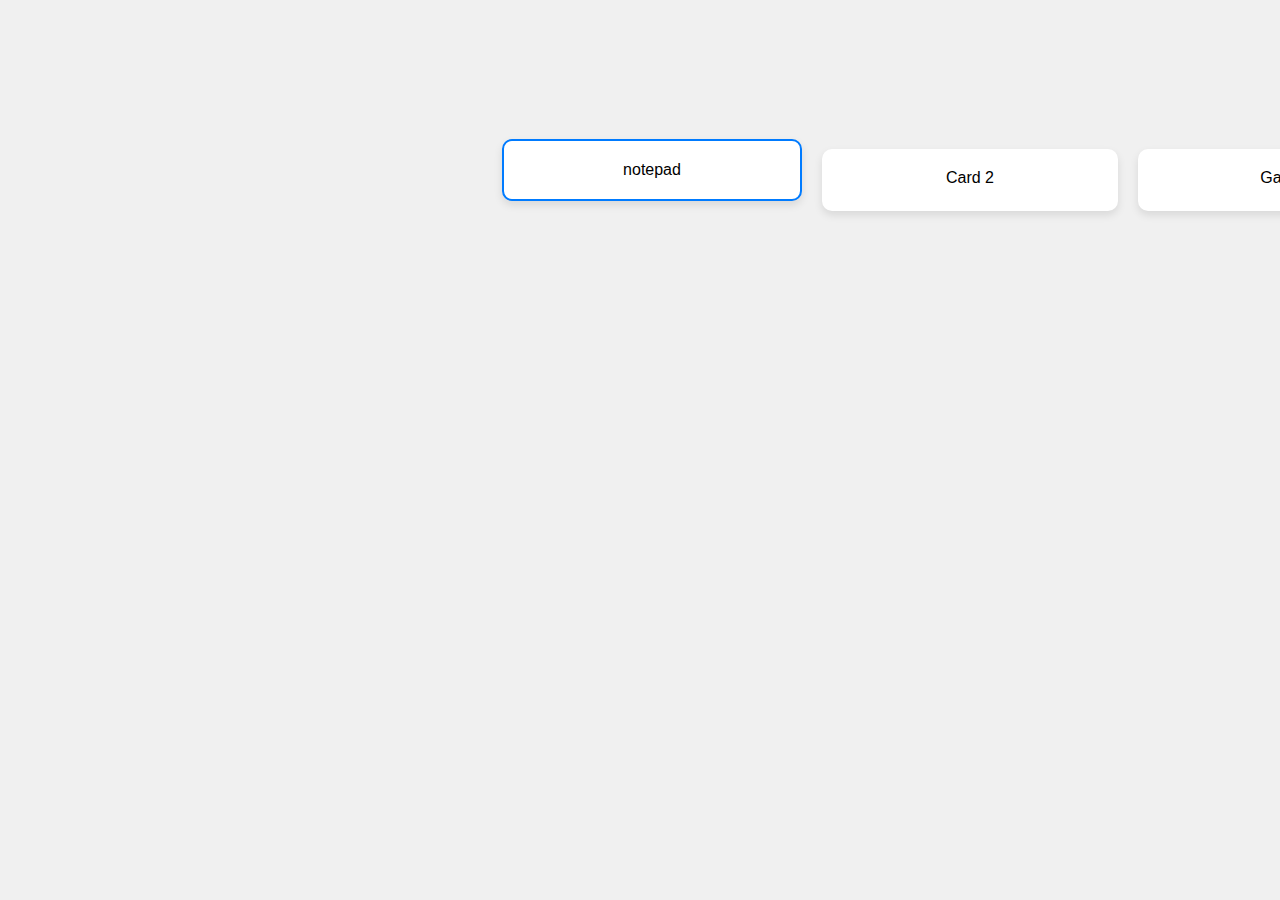
<file: index.html>
<!DOCTYPE html>
<html lang="en">
<head>
    <meta charset="UTF-8">
    <meta name="viewport" content="width=device-width, initial-scale=1.0">
    <title>Carousel</title>
    <link rel="stylesheet" href="./Styles.css">
</head>
<body>
    <div class="carousel-container">
        <div class="carousel">
            <div class="card" data-url="https://www.studysyncvault.com/notepad">notepad</div>
            <div class="card" data-url="https://example.com/2">Card 2</div>
            <div class="dropdown" data-links="https://www.studysyncvault.com/games/Home/|https://www.studysyncvault.com/games/AR/">Games</div>
            <div class="card" data-url="https://example.com/4">Card 4</div>
            <div class="card" data-url="https://example.com/5">Card 5</div>
        </div>
    </div>

    <script>
        const carousel = document.querySelector('.carousel');
        const cards = document.querySelectorAll('.carousel > *');
        const dropdowns = document.querySelectorAll('.carousel > .dropdown');
        const cardMargin = 10; // Margin between cards

        let currentIndex = 0;

        function updateCarousel() {
            const containerWidth = document.querySelector('.carousel-container').offsetWidth;
            const cardWidth = cards[0]?.offsetWidth || 0; // Get the width of a card including padding and border
            const totalCardWidth = cardWidth + cardMargin * 2; // Total width including margins
            const centerOffset = (containerWidth / 2) - (cardWidth / 2); // Center card alignment
            const offset = centerOffset - (currentIndex * totalCardWidth);
            carousel.style.transform = `translateX(${offset}px)`;
            updateHighlightedCard();
        }

        function updateHighlightedCard() {
            cards.forEach((card, index) => {
                if (card.className.includes("card")) {
                    card.classList.remove('highlighted');
                } else {
                    card.classList.remove('highlighted');
                }
                if (index === currentIndex) {
                    if (card.className.includes("card")) {
                        card.classList.add('highlighted');
                    } else {
                        card.classList.add('highlighted');
                    }
                }
            });
            dropdowns.forEach(dropdown => {
                dropdown.classList.remove('highlighted');
            });
            if (currentIndex >= cards.length) {
                
                cards[currentIndex - cards.length].classList.add('highlighted');
            }
        }

        document.addEventListener('keydown', (e) => {
            if (e.key === 'ArrowRight') {
                currentIndex = (currentIndex + 1) % (cards.length);
                updateCarousel();
            } else if (e.key === 'ArrowLeft') {
                currentIndex = (currentIndex - 1 + cards.length) % (cards.length);
                updateCarousel();
            }
            if (e.key === 'A') {
                currentIndex = (currentIndex + 1) % (cards.length);
                updateCarousel();
            } else if (e.key === 'D') {
                currentIndex = (currentIndex - 1 + cards.length) % (cards.length);
                updateCarousel();
            }
        });

        cards.forEach((card, index) => {
            card.addEventListener('click', () => {
                if (card.className.includes("card")) {window.open(card.dataset.url, '_blank');} else {}
            });

            card.addEventListener('focus', () => {
                currentIndex = index;
                updateCarousel();
            });
        });

        dropdowns.forEach(dropdown => {
            const links = dropdown.dataset.links.split('|');
            const dropdownContent = document.createElement('div');
            dropdownContent.className = 'dropdown-content';
            links.forEach(link => {
                const linkElement = document.createElement('a');
                linkElement.href = link;
                linkElement.target = '_blank';
                linkElement.textContent = link;
                dropdownContent.appendChild(linkElement);
            });
            dropdown.appendChild(dropdownContent);

            dropdown.addEventListener('click', (e) => {
                e.stopPropagation(); // Prevents the event from bubbling up and causing issues
                dropdown.classList.toggle('highlighted');
            });

            dropdown.addEventListener('focus', () => {
                const index = Array.from(dropdowns).indexOf(dropdown) + cards.length;
                currentIndex = index;
                updateCarousel();
            });
        });

        cards[0]?.focus(); // Set initial focus if cards are present
        updateCarousel(); // Initial update
        updateHighlightedCard(); // Initial highlight
    </script>
</body>
</html>
</file>
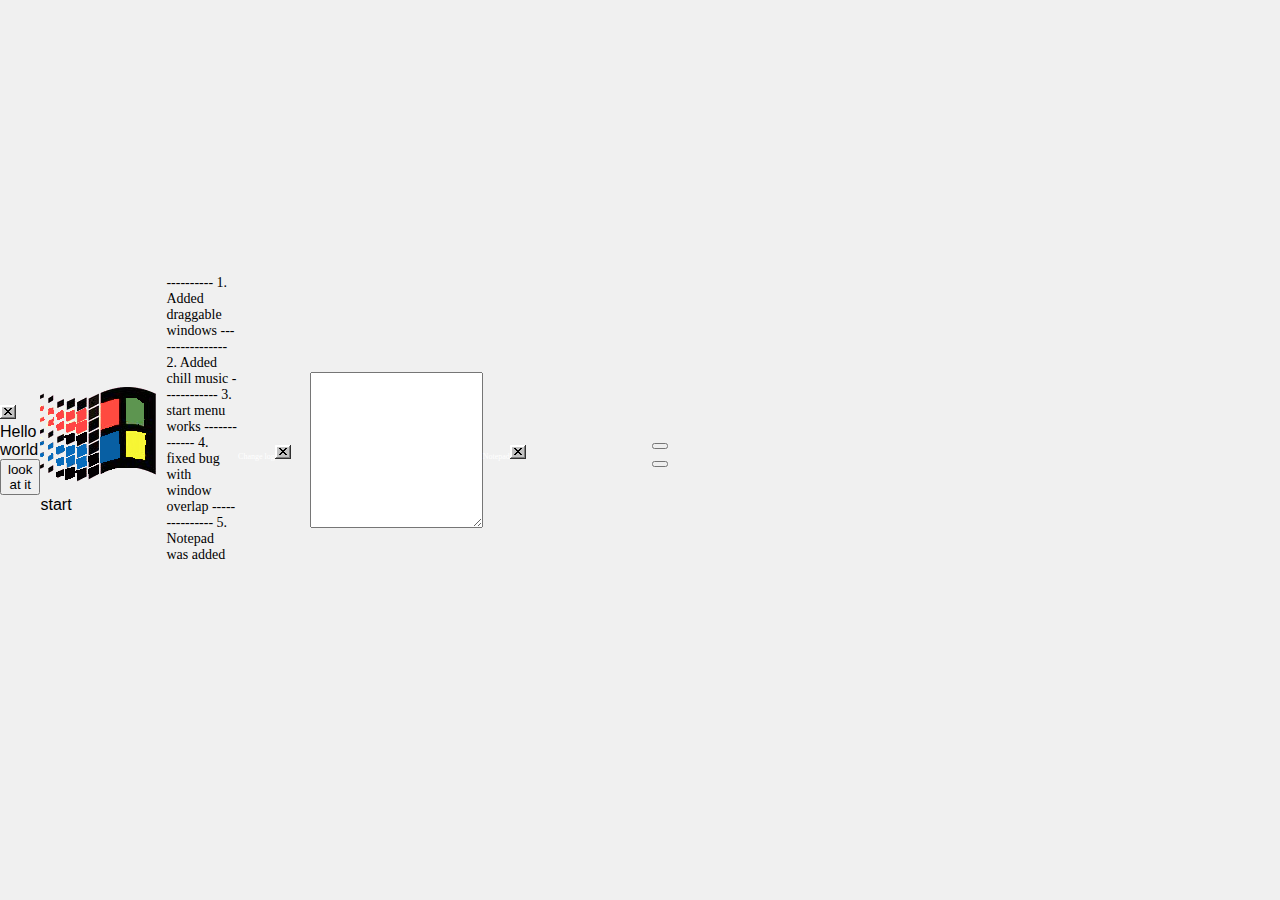
<file: Index.html>
<!DOCTYPE html>
<html lang="en">
<head>
<meta name="viewport" content="width=device-width, initial-scale=1.0" charset="UTF-8">
<title>do you remember?</title>
<link rel="icon" type="image/x-icon" href="icon.ico" id="icono">
<link rel="stylesheet" type="text/css" href='Styles.css'>
<script>

// JavaScript
function makeElementsDraggable(draggedElementId, referenceElementId, behavior) {
  const draggedElement = document.getElementById(draggedElementId);
  const referenceElement = document.getElementById(referenceElementId);

  if (!draggedElement || !referenceElement) {
    console.error('Invalid element IDs provided. Dragged:', draggedElement, 'Reference:', referenceElement);
    return;
  }

  let isDragging = false;

  function handleMouseDown(e) {
    isDragging = true;

    const offsetX = e.clientX - draggedElement.offsetLeft;
    const offsetY = e.clientY - draggedElement.offsetTop;

    const referenceOffsetX = e.clientX - referenceElement.offsetLeft;
    const referenceOffsetY = e.clientY - referenceElement.offsetTop;

    function handleMouseMove(e) {
      if (isDragging) {
        draggedElement.style.left = e.clientX - offsetX + 'px';
        draggedElement.style.top = e.clientY - offsetY + 'px';

        if (behavior === 'together') {
          referenceElement.style.left = e.clientX - referenceOffsetX + 'px';
          referenceElement.style.top = e.clientY - referenceOffsetY + 'px';
        }
      }
    }

    function handleMouseUp() {
      isDragging = false;
      document.removeEventListener('mousemove', handleMouseMove);
      document.removeEventListener('mouseup', handleMouseUp);
    }

    document.addEventListener('mousemove', handleMouseMove);
    document.addEventListener('mouseup', handleMouseUp);
  }

  referenceElement.addEventListener('mousedown', handleMouseDown);
  draggedElement.addEventListener('mousedown', handleMouseDown);
}

// Example usage:
// or
// makeElementsDraggable("window", "otherElement", 'separate');







document.addEventListener('DOMContentLoaded', function() {
  makeElementsDraggable("window", "otherElement", 'together');
  makeElementsDraggable("kodder", "bodder", 'together');
  makeElementsDraggable("iname", "fname", 'together');
  const hudLink = document.getElementById('start-Button');
  const movingBox = document.querySelector('.movingBox');
  let isBoxUp = false;
  document.getElementById('Chill').style.fontSize = '0px'
  document.getElementById('Chill2').style.fontSize = '0px'

  function toggleMoveUp() {
    isBoxUp = !isBoxUp;
    movingBox.classList.toggle('move-up', isBoxUp);
  }

  function handleLinkClick() {
    toggleMoveUp();
  }

  hudLink.addEventListener('mouseover', function() {
    if (!isBoxUp) {
      movingBox.classList.add('move-up');
	  document.getElementById('Chill').style.fontSize = '12px'
    document.getElementById('Chill2').style.fontSize = '12px'
    document.getElementById('Chill2').style.top = '-100px'
	  hudlink.style.border = "inset";
    }
  });

  hudLink.addEventListener('mouseout', function() {
    if (!isBoxUp) {
      movingBox.classList.remove('move-up');
	  document.getElementById('Chill').style.fontSize = '0px'
    document.getElementById('Chill2').style.fontSize = '0px'
    document.getElementById('Chill2').style.top = '100px'
	  hudlink.style.border = "outset";
    }
  });

  hudLink.addEventListener('click', handleLinkClick);
});


    function hideContentAndShowIframe() {
    // Get the gradient and box layers
    const gradientLayer = document.querySelector(".gradient-layer");
    const boxLayer = document.querySelector(".box-layer");
    document.getElementById("icono").href = "Images/icon-1.ico"
    const iframe = document.getElementById("myIframe");
    
    // Hide or remove both layers from the DOM
    gradientLayer.style.display = "none";
    boxLayer.style.display = "none";
    
    // Show the iframe
    iframe.style.display = "block";
    iframe.src = "Extra/index.html";  // Correcting the path here
  
  }



</script>
</head>
<body>
<a class="head"><a>
<!-- Gradient layer -->
<div class="gradient-layer" id="otherElement" style="z-index:1;"> <!--gradient top-->
  <!-- Image inside the gradient layer -->
  
  <img src="Images/untitled.png" alt="Sample Image" class="ender"> <!--close button-->
</div>
 <div class="box-layer" id="window"> <!--this is window -->
  Hello world
  <!-- Actual button to show the iframe -->
  <div><button type="button" id="actualButton" onclick="hideContentAndShowIframe();">look at it</button></div> <!--//this is the ??? button-->
 </div>
<!-- Box layer below the gradient layer -->
<div class="hud" id="loader"> <!--//this is the bar at the bottom-->
    <a id="start-Button"><img src="Images/Microsoft.png" alt="start button">start</a> <!--//this is the start button in the corner-->
</div>
<a class="box-layer" id="bodder" style="color:black; font-size:12px; align-items: flex-start; z-index:1; font-family: Regular-font; font-size: 14px; width: 150px; height: 350px; top: 25px; left: 40%;">---------- 1. Added draggable windows ---------------- 2. Added chill music ------------ 3. start menu works ------------- 4. fixed bug with window overlap --------------- 5. Notepad was added</a><!--this is what I log stuff in-->
<a class="gradient-layer" style="font-family: Regular-font; font-size: 8px; left: 40.2%; width:150px; height: 10px; color:white; z-index: 1;" id="kodder">Change log<img style="left: 92.5%;" src="Images/untitled.png" alt="Sample Image" class="ender"></a> <!--//change log-->

<textarea type="text" id="fname" name="fname" class="box-layer" style="line-height:80%; height: 150px; width: 350px; color:white; font-size:12px; align-items: flex-start; vertical-align: text-top; z-index:1; left:60%;">
    
    
</textarea> <!--text part of notepad-->

<a class="gradient-layer" style="font-family: Regular-font; font-size: 8px; left: 60.3%; width:354px; height: 10px; color:white; z-index: 1;" id="iname">Notepad<img style="left: 96.8%;" src="Images/untitled.png" alt="Sample Image" class="ender"></a> <!--gradient top-->  

<b class="movingBox" src="movingBox">
<button id="Chill" class="toggle-audio" data-target="background-audio" type="button">Chill Music Button</button>
<audio class="background-audio" loop>
    <source src="Entites/1848354536 (1).mp3" type="audio/mp3">
    Your browser does not support the audio element.
</audio>
<button id="Chill2" class="toggle-audio" style="top: 100px" data-target="background-audio2" type="button">Neat music</button>
<audio class="background-audio2" loop>
    <source src="Extra/Valve Studio Orchestra - Jungle Inferno (more music from Team Fortress 2) - 02 Saxton's Dilemma.mp3" type="audio/mp3">
    Your browser does not support the audio element.
</audio>
</b>
<!-- Hidden iframe to display the index.html content -->
<iframe id="myIframe" src="" width=100% height=100% frameborder="0" title="game"></iframe>
<script type="text/javascript">
document.addEventListener("DOMContentLoaded", function() {
  const enderButtons = document.querySelectorAll(".ender");

  enderButtons.forEach(function(button, index) {
    button.addEventListener("click", function() {
      console.log("Image button clicked");
      
      // Hide the elements
      const gradientLayer = document.querySelectorAll(".gradient-layer")[index];
      const boxLayer = document.querySelectorAll(".box-layer")[index];

      // Create a button in the "hud"
      const hud = document.querySelector(".hud");

      const toggleButton = document.createElement("button");
      toggleButton.textContent = gradientLayer.innerText;
      toggleButton.style.position = "absolute";
      toggleButton.style.zIndex = "0";
      toggleButton.style.top = "5%";
      toggleButton.style.left = "10%";
      toggleButton.style.width = "10%";
      toggleButton.style.height = "95%";
      toggleButton.style.backgroundColor = "rgba(222, 222, 222, 1)"; /* Light color */
      toggleButton.style.border = "2px outset rgba(255, 255, 255, 1)";
      toggleButton.style.cursor = "url('Images/select.png'), pointer";
      toggleButton.style.whiteSpace = "nowrap";
      toggleButton.style.marginLeft = `${index * 200}px`; // Adjust the margin based on index
      toggleButton.style.overflow = "hidden";
      toggleButton.style.textOverflow = "ellipsis"; // Ellipsis to indicate text overflow
      toggleButton.style.textAlign = "center"; // Center text horizontally
      toggleButton.style.display = "flex"; // Set display to flex
      toggleButton.style.justifyContent = "center"; // Center content horizontally
      hud.appendChild(toggleButton);

      gradientLayer.classList.add("hidden");
      boxLayer.style.display = "none"

      // Add event listener to the toggle button
      toggleButton.addEventListener("click", function() {
        console.log("Toggle button clicked");

        // Toggle the visibility of elements
        gradientLayer.classList.toggle("hidden");
        if (boxLayer.elemen !== "otherElement") {
            boxLayer.style.display = "block"
        } else {
            boxLayer.style.display = "flex"
        }
        // Remove the toggle button
        toggleButton.remove();
      });
    });
  });
});
function lockMouseCursor() {
            const lockedArea = document.body

            // Request pointer lock
            lockedArea.requestPointerLock = lockedArea.requestPointerLock || lockedArea.mozRequestPointerLock || lockedArea.webkitRequestPointerLock;
            lockedArea.requestPointerLock();
            
            // Hide cursor
            document.body.style.cursor = 'none';

            // Event listener for when the pointer lock is lost
            document.addEventListener('pointerlockchange', lockChangeAlert, false);
            document.addEventListener('mozpointerlockchange', lockChangeAlert, false);
            document.addEventListener('webkitpointerlockchange', lockChangeAlert, false);

            function lockChangeAlert() {
                if (document.pointerLockElement === lockedArea || document.mozPointerLockElement === lockedArea || document.webkitPointerLockElement === lockedArea) {
                    console.log('Pointer locked');
                } else {
                    console.log('Pointer unlocked');
                    // Show cursor
                    document.body.style.cursor = 'auto';
                }
            }
        }
var audioToggleButtons = document.querySelectorAll(".toggle-audio");

// Define consoleCount outside the click event listener
var consoleCount = {};

audioToggleButtons.forEach(function(button) {
    button.addEventListener("click", function() {
    // Store the initial text content of each button
    var initialText = button.innerText.trim(); // Trim to remove leading/trailing whitespace
    var isInitialEnabled = initialText.toLowerCase().includes("enabled");
        // Initialize consoleCount for each button if not exists
        if (!consoleCount[button]) {
            consoleCount[button] = 0;
        }

        var targetId = button.getAttribute("data-target");
        var audio = document.querySelector("." + targetId);

        if (!audio || isNaN(audio.duration) || audio.duration <= 0) {
            if (consoleCount[button] >= 5) {
                console.warn("Console message limit reached");
                return; // Exit function if console message limit reached
            }
            console.warn("Audio not found or corrupted");
            button.innerText = initialText.replace(" enabled", "").replace(" disabled", ""); // Revert button text to initial text
            button.innerText += " was not found"
            consoleCount[button]++;
            return; // Exit function if audio is not valid
        }

        if (audio.paused) {
            audio.play();
            button.innerText = isInitialEnabled ? initialText.replace("enabled", "") : initialText.replace("disabled", "");
            button.innerText += " enabled"; // Update button text
        } else {
            audio.pause();
            button.innerText = initialText.replace(" enabled", "").replace(" disabled", ""); // Revert button text to initial text
            button.innerText += " disabled"
        }
    });
});



</script>

</body>
</html>
</file>
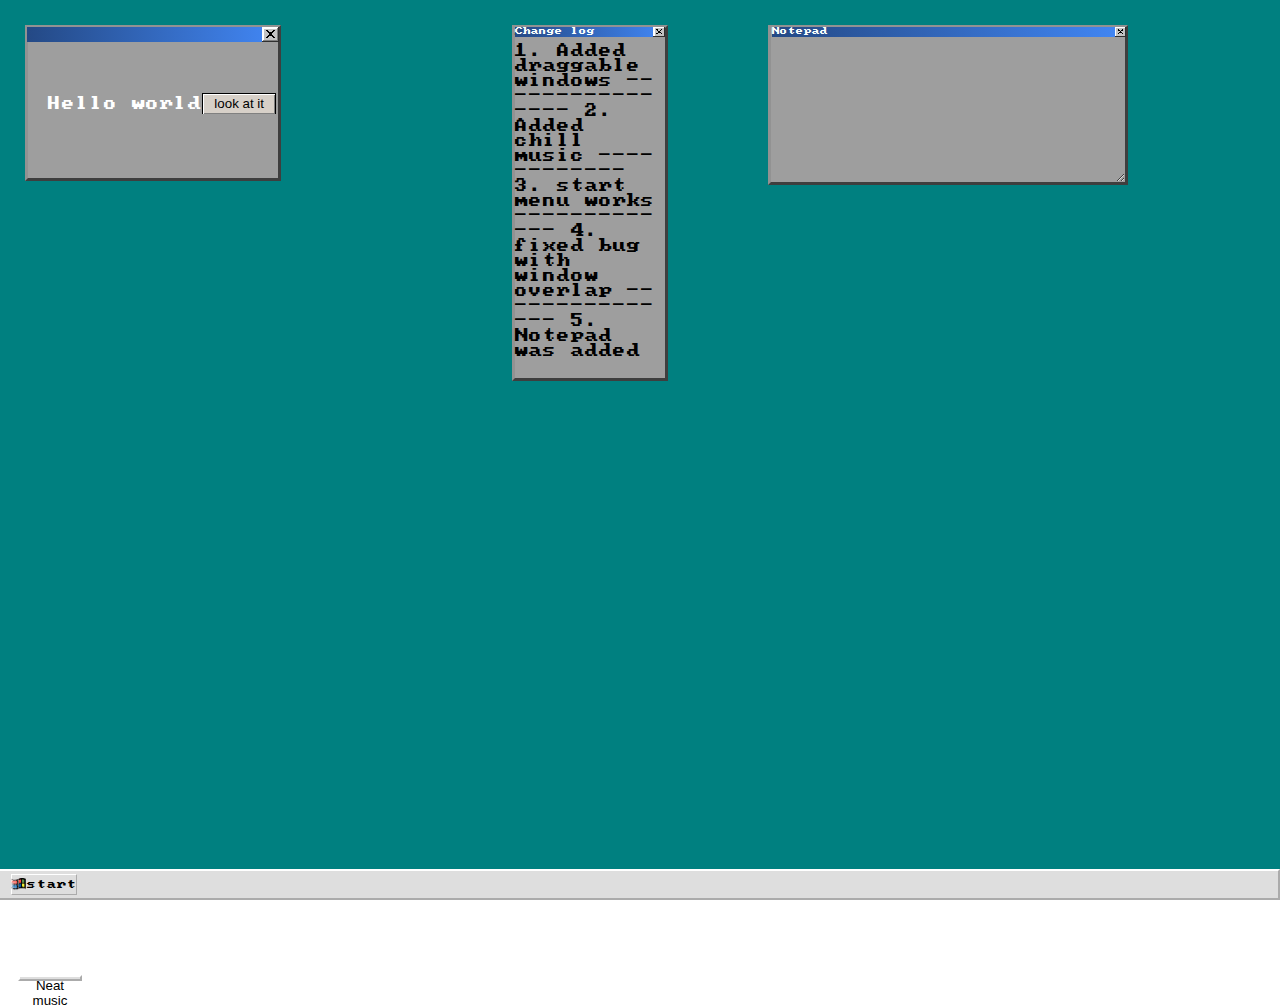
<file: games/Home/index.html>
<!DOCTYPE html>
<html lang="en">
<head>
<meta name="viewport" content="width=device-width, initial-scale=1.0" charset="UTF-8">
<title>do you remember?</title>
<link rel="icon" type="image/x-icon" href="icon.ico" id="icono">
<link rel="stylesheet" type="text/css" href='./Styles.css'>
<script src="./script.js"></script>
</head>
<body>
<a class="head"><a>
<!-- Gradient layer -->
<div class="gradient-layer" id="otherElement" style="z-index:1;"> <!--gradient top-->
  <!-- Image inside the gradient layer -->
  
  <img src="Images/untitled.png" alt="Sample Image" class="ender"> <!--close button-->
</div>
 <div class="box-layer" id="window"> <!--this is window -->
  Hello world
  <!-- Actual button to show the iframe -->
  <div><button type="button" id="actualButton" onclick="hideContentAndShowIframe();">look at it</button></div> <!--//this is the ??? button-->
 </div>
<!-- Box layer below the gradient layer -->
<div class="hud" id="loader"> <!--//this is the bar at the bottom-->
    <a id="start-Button"><img src="Images/Microsoft.png" alt="start button">start</a> <!--//this is the start button in the corner-->
</div>
<a class="box-layer" id="bodder">---------- 1. Added draggable windows ---------------- 2. Added chill music ------------ 3. start menu works ------------- 4. fixed bug with window overlap --------------- 5. Notepad was added</a><!--this is what I log stuff in-->
<a class="gradient-layer" style="font-family: Regular-font; font-size: 8px; left: 40.2%; width:150px; height: 10px; color:white; z-index: 1;" id="kodder">Change log<img style="left: 92.5%;" src="Images/untitled.png" alt="Sample Image" class="ender"></a> <!--//change log-->

<textarea type="text" id="fname" name="fname" class="box-layer" style="line-height:80%; height: 150px; width: 350px; color:white; font-size:12px; align-items: flex-start; vertical-align: text-top; z-index:1; left:60%;">
    
    
</textarea> <!--text part of notepad-->

<a class="gradient-layer" style="font-family: Regular-font; font-size: 8px; left: 60.3%; width:354px; height: 10px; color:white; z-index: 1;" id="iname">Notepad<img style="left: 96.8%;" src="Images/untitled.png" alt="Sample Image" class="ender"></a> <!--gradient top-->  

<b class="movingBox" src="movingBox">
<button id="Chill" class="toggle-audio" data-target="background-audio" type="button">Chill Music Button</button>
<audio class="background-audio" loop>
    <source src="Entites/1848354536 (1).mp3" type="audio/mp3">
    Your browser does not support the audio element.
</audio>
<button id="Chill2" class="toggle-audio" style="top: 100px" data-target="background-audio2" type="button">Neat music</button>
<audio class="background-audio2" loop>
    <source src="Extra/Valve Studio Orchestra - Jungle Inferno (more music from Team Fortress 2) - 02 Saxton's Dilemma.mp3" type="audio/mp3">
    Your browser does not support the audio element.
</audio>
</b>
<!-- Hidden iframe to display the index.html content -->
<iframe id="myIframe" src="" width=100% height=100% frameborder="0" title="game"></iframe>
<script type="text/javascript">


</script>

</body>
</html>
</file>
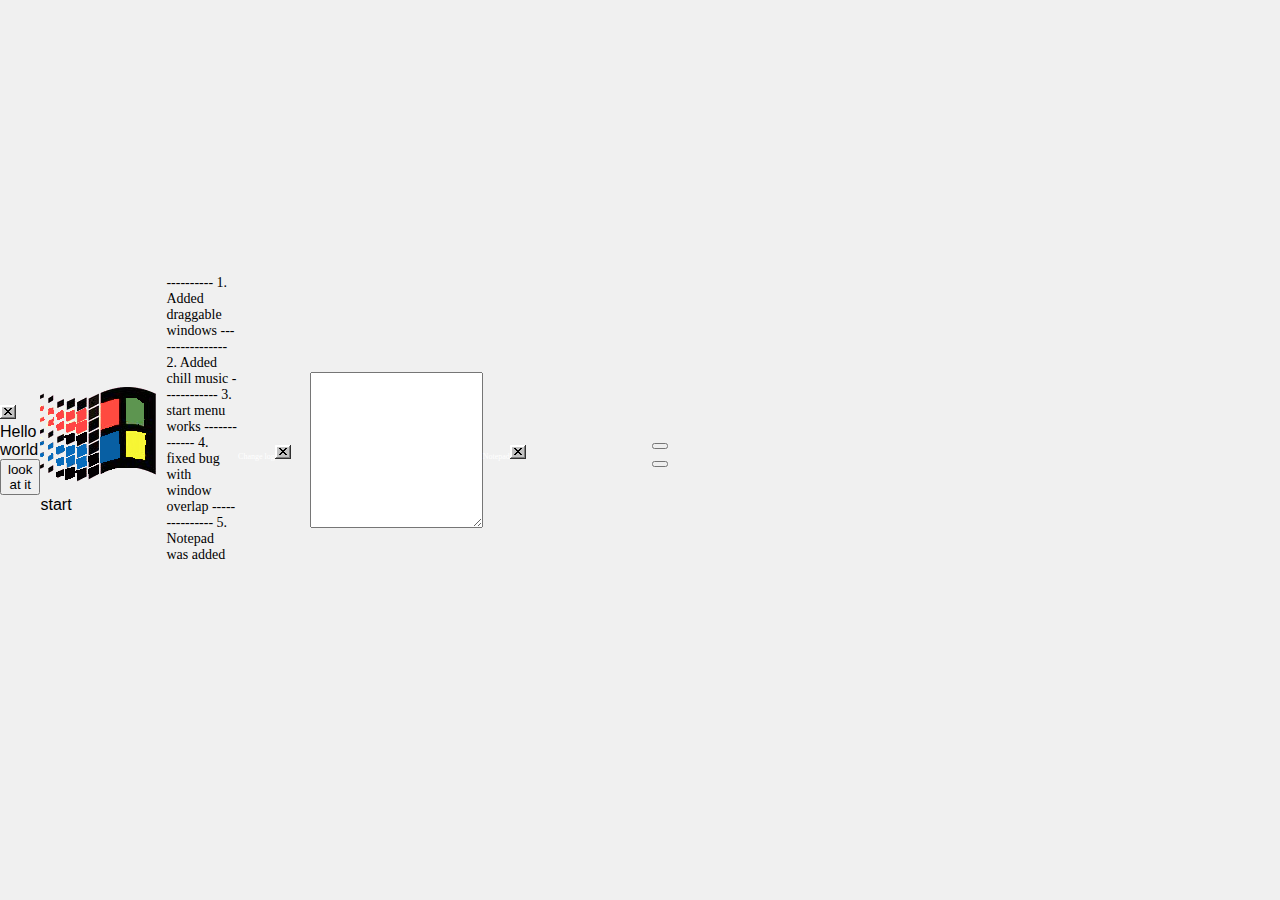
<file: Window.html>
<!DOCTYPE html>
<html lang="en">
<head>
<meta name="viewport" content="width=device-width, initial-scale=1.0" charset="UTF-8">
<title>do you remember?</title>
<link rel="icon" type="image/x-icon" href="icon.ico" id="icono">
<link rel="stylesheet" type="text/css" href='Styles.css'>
<script>

// JavaScript
function makeElementsDraggable(draggedElementId, referenceElementId, behavior) {
  const draggedElement = document.getElementById(draggedElementId);
  const referenceElement = document.getElementById(referenceElementId);

  if (!draggedElement || !referenceElement) {
    console.error('Invalid element IDs provided. Dragged:', draggedElement, 'Reference:', referenceElement);
    return;
  }

  let isDragging = false;

  function handleMouseDown(e) {
    isDragging = true;

    const offsetX = e.clientX - draggedElement.offsetLeft;
    const offsetY = e.clientY - draggedElement.offsetTop;

    const referenceOffsetX = e.clientX - referenceElement.offsetLeft;
    const referenceOffsetY = e.clientY - referenceElement.offsetTop;

    function handleMouseMove(e) {
      if (isDragging) {
        draggedElement.style.left = e.clientX - offsetX + 'px';
        draggedElement.style.top = e.clientY - offsetY + 'px';

        if (behavior === 'together') {
          referenceElement.style.left = e.clientX - referenceOffsetX + 'px';
          referenceElement.style.top = e.clientY - referenceOffsetY + 'px';
        }
      }
    }

    function handleMouseUp() {
      isDragging = false;
      document.removeEventListener('mousemove', handleMouseMove);
      document.removeEventListener('mouseup', handleMouseUp);
    }

    document.addEventListener('mousemove', handleMouseMove);
    document.addEventListener('mouseup', handleMouseUp);
  }

  referenceElement.addEventListener('mousedown', handleMouseDown);
  draggedElement.addEventListener('mousedown', handleMouseDown);
}

// Example usage:
// or
// makeElementsDraggable("window", "otherElement", 'separate');







document.addEventListener('DOMContentLoaded', function() {
  makeElementsDraggable("window", "otherElement", 'together');
  makeElementsDraggable("kodder", "bodder", 'together');
  makeElementsDraggable("iname", "fname", 'together');
  const hudLink = document.getElementById('start-Button');
  const movingBox = document.querySelector('.movingBox');
  let isBoxUp = false;
  document.getElementById('Chill').style.fontSize = '0px'
  document.getElementById('Chill2').style.fontSize = '0px'

  function toggleMoveUp() {
    isBoxUp = !isBoxUp;
    movingBox.classList.toggle('move-up', isBoxUp);
  }

  function handleLinkClick() {
    toggleMoveUp();
  }

  hudLink.addEventListener('mouseover', function() {
    if (!isBoxUp) {
      movingBox.classList.add('move-up');
	  document.getElementById('Chill').style.fontSize = '12px'
    document.getElementById('Chill2').style.fontSize = '12px'
    document.getElementById('Chill2').style.top = '-100px'
	  hudlink.style.border = "inset";
    }
  });

  hudLink.addEventListener('mouseout', function() {
    if (!isBoxUp) {
      movingBox.classList.remove('move-up');
	  document.getElementById('Chill').style.fontSize = '0px'
    document.getElementById('Chill2').style.fontSize = '0px'
    document.getElementById('Chill2').style.top = '100px'
	  hudlink.style.border = "outset";
    }
  });

  hudLink.addEventListener('click', handleLinkClick);
});


    function hideContentAndShowIframe() {
    // Get the gradient and box layers
    const gradientLayer = document.querySelector(".gradient-layer");
    const boxLayer = document.querySelector(".box-layer");
    document.getElementById("icono").href = "Images/icon-1.ico"
    const iframe = document.getElementById("myIframe");
    
    // Hide or remove both layers from the DOM
    gradientLayer.style.display = "none";
    boxLayer.style.display = "none";
    
    // Show the iframe
    iframe.style.display = "block";
    iframe.src = "Extra/index.html";  // Correcting the path here
  
  }



</script>
</head>
<body>
<a class="head"><a>
<!-- Gradient layer -->
<div class="gradient-layer" id="otherElement" style="z-index:1;"> <!--gradient top-->
  <!-- Image inside the gradient layer -->
  
  <img src="Images/untitled.png" alt="Sample Image" class="ender"> <!--close button-->
</div>
 <div class="box-layer" id="window"> <!--this is window -->
  Hello world
  <!-- Actual button to show the iframe -->
  <div><button type="button" id="actualButton" onclick="hideContentAndShowIframe();">look at it</button></div> <!--//this is the ??? button-->
 </div>
<!-- Box layer below the gradient layer -->
<div class="hud" id="loader"> <!--//this is the bar at the bottom-->
    <a id="start-Button"><img src="Images/Microsoft.png" alt="start button">start</a> <!--//this is the start button in the corner-->
</div>
<a class="box-layer" id="bodder" style="color:black; font-size:12px; align-items: flex-start; z-index:1; font-family: Regular-font; font-size: 14px; width: 150px; height: 350px; top: 25px; left: 40%;">---------- 1. Added draggable windows ---------------- 2. Added chill music ------------ 3. start menu works ------------- 4. fixed bug with window overlap --------------- 5. Notepad was added</a><!--this is what I log stuff in-->
<a class="gradient-layer" style="font-family: Regular-font; font-size: 8px; left: 40.2%; width:150px; height: 10px; color:white; z-index: 1;" id="kodder">Change log<img style="left: 92.5%;" src="Images/untitled.png" alt="Sample Image" class="ender"></a> <!--//change log-->

<textarea type="text" id="fname" name="fname" class="box-layer" style="line-height:80%; height: 150px; width: 350px; color:white; font-size:12px; align-items: flex-start; vertical-align: text-top; z-index:1; left:60%;">
    
    
</textarea> <!--text part of notepad-->

<a class="gradient-layer" style="font-family: Regular-font; font-size: 8px; left: 60.3%; width:354px; height: 10px; color:white; z-index: 1;" id="iname">Notepad<img style="left: 96.8%;" src="Images/untitled.png" alt="Sample Image" class="ender"></a> <!--gradient top-->  

<b class="movingBox" src="movingBox">
<button id="Chill" class="toggle-audio" data-target="background-audio" type="button">Chill Music Button</button>
<audio class="background-audio" loop>
    <source src="Entites/1848354536 (1).mp3" type="audio/mp3">
    Your browser does not support the audio element.
</audio>
<button id="Chill2" class="toggle-audio" style="top: 100px" data-target="background-audio2" type="button">Neat music</button>
<audio class="background-audio2" loop>
    <source src="Extra/Valve Studio Orchestra - Jungle Inferno (more music from Team Fortress 2) - 02 Saxton's Dilemma.mp3" type="audio/mp3">
    Your browser does not support the audio element.
</audio>
</b>
<!-- Hidden iframe to display the index.html content -->
<iframe id="myIframe" src="" width=100% height=100% frameborder="0" title="game"></iframe>
<script type="text/javascript">
document.addEventListener("DOMContentLoaded", function() {
  const enderButtons = document.querySelectorAll(".ender");

  enderButtons.forEach(function(button, index) {
    button.addEventListener("click", function() {
      console.log("Image button clicked");
      
      // Hide the elements
      const gradientLayer = document.querySelectorAll(".gradient-layer")[index];
      const boxLayer = document.querySelectorAll(".box-layer")[index];

      // Create a button in the "hud"
      const hud = document.querySelector(".hud");

      const toggleButton = document.createElement("button");
      toggleButton.textContent = gradientLayer.innerText;
      toggleButton.style.position = "absolute";
      toggleButton.style.zIndex = "0";
      toggleButton.style.top = "5%";
      toggleButton.style.left = "10%";
      toggleButton.style.width = "10%";
      toggleButton.style.height = "95%";
      toggleButton.style.backgroundColor = "rgba(222, 222, 222, 1)"; /* Light color */
      toggleButton.style.border = "2px outset rgba(255, 255, 255, 1)";
      toggleButton.style.cursor = "url('Images/select.png'), pointer";
      toggleButton.style.whiteSpace = "nowrap";
      toggleButton.style.marginLeft = `${index * 200}px`; // Adjust the margin based on index
      toggleButton.style.overflow = "hidden";
      toggleButton.style.textOverflow = "ellipsis"; // Ellipsis to indicate text overflow
      toggleButton.style.textAlign = "center"; // Center text horizontally
      toggleButton.style.display = "flex"; // Set display to flex
      toggleButton.style.justifyContent = "center"; // Center content horizontally
      hud.appendChild(toggleButton);

      gradientLayer.classList.add("hidden");
      boxLayer.style.display = "none"

      // Add event listener to the toggle button
      toggleButton.addEventListener("click", function() {
        console.log("Toggle button clicked");

        // Toggle the visibility of elements
        gradientLayer.classList.toggle("hidden");
        if (boxLayer.elemen !== "otherElement") {
            boxLayer.style.display = "block"
        } else {
            boxLayer.style.display = "flex"
        }
        // Remove the toggle button
        toggleButton.remove();
      });
    });
  });
});
function lockMouseCursor() {
            const lockedArea = document.body

            // Request pointer lock
            lockedArea.requestPointerLock = lockedArea.requestPointerLock || lockedArea.mozRequestPointerLock || lockedArea.webkitRequestPointerLock;
            lockedArea.requestPointerLock();
            
            // Hide cursor
            document.body.style.cursor = 'none';

            // Event listener for when the pointer lock is lost
            document.addEventListener('pointerlockchange', lockChangeAlert, false);
            document.addEventListener('mozpointerlockchange', lockChangeAlert, false);
            document.addEventListener('webkitpointerlockchange', lockChangeAlert, false);

            function lockChangeAlert() {
                if (document.pointerLockElement === lockedArea || document.mozPointerLockElement === lockedArea || document.webkitPointerLockElement === lockedArea) {
                    console.log('Pointer locked');
                } else {
                    console.log('Pointer unlocked');
                    // Show cursor
                    document.body.style.cursor = 'auto';
                }
            }
        }
var audioToggleButtons = document.querySelectorAll(".toggle-audio");

// Define consoleCount outside the click event listener
var consoleCount = {};

audioToggleButtons.forEach(function(button) {
    button.addEventListener("click", function() {
    // Store the initial text content of each button
    var initialText = button.innerText.trim(); // Trim to remove leading/trailing whitespace
    var isInitialEnabled = initialText.toLowerCase().includes("enabled");
        // Initialize consoleCount for each button if not exists
        if (!consoleCount[button]) {
            consoleCount[button] = 0;
        }

        var targetId = button.getAttribute("data-target");
        var audio = document.querySelector("." + targetId);

        if (!audio || isNaN(audio.duration) || audio.duration <= 0) {
            if (consoleCount[button] >= 5) {
                console.warn("Console message limit reached");
                return; // Exit function if console message limit reached
            }
            console.warn("Audio not found or corrupted");
            button.innerText = initialText.replace(" enabled", "").replace(" disabled", ""); // Revert button text to initial text
            button.innerText += " was not found"
            consoleCount[button]++;
            return; // Exit function if audio is not valid
        }

        if (audio.paused) {
            audio.play();
            button.innerText = isInitialEnabled ? initialText.replace("enabled", "") : initialText.replace("disabled", "");
            button.innerText += " enabled"; // Update button text
        } else {
            audio.pause();
            button.innerText = initialText.replace(" enabled", "").replace(" disabled", ""); // Revert button text to initial text
            button.innerText += " disabled"
        }
    });
});



</script>

</body>
</html>
</file>
<file: Styles.css>
body {
    font-family: Arial, sans-serif;
    display: flex;
    justify-content: center;
    align-items: center;
    height: 100vh;
    margin: 0;
    background-color: #f0f0f0;
    overflow: hidden;
}

.carousel-container {
    bottom: 30%;
    width: 100%; /* You can adjust the width as needed */
    overflow: hidden;
    position: relative;
}

.carousel {
    display: flex;
    transition: transform 0.3s ease-in-out;
}

.card, .dropdown {
    flex: 0 0 auto; /* Flex property to ensure width is handled by explicit width */
    width: 20%; /* Adjust this percentage based on how many items you want to show */
    box-shadow: 0 4px 8px rgba(0, 0, 0, 0.1);
    margin: 500px 10px; /* Add horizontal margins for spacing */
    padding: 20px;
    text-align: center;
    border-radius: 10px;
    cursor: pointer;
    user-select: none;
    transition: transform 0.3s ease, border 0.3s ease;
    background-color: #fff;
}

.dropdown {
    display: block;
    position: relative;
}

.dropdown-content {
    display: none;
    position: absolute;
    background-color: #fff;
    border: 1px solid #ddd;
    border-radius: 5px;
    box-shadow: 0 4px 8px rgba(0, 0, 0, 0.1);
    z-index: 10;
    width: 100%;
    height: 140%;
    top: 100%;
    left: 0;
}

.dropdown-content a {
    display: block;
    padding: 10px;
    color: #007bff;
    text-decoration: none;
}

.dropdown-content a:hover {
    background-color: #f1f1f1;
    transform: translateY(-10px);
}

.highlighted .dropdown-content {
    display: block;
}

.highlighted {
    border: 2px solid #007bff;
    transform: translateY(-10px);
}
</file>
<file: games/Home/Styles.css>
@font-face {
  font-family: Regular-font;
  src: url(Fonts/pcsenior.ttf);
  letter-spacing: 0px;
  }
  @font-face {
  font-family: Display-font;
  src: url(Fonts/novem___.ttf);
  letter-spacing: 0px;
  }
  @media screen and (min-width: 800px) {
  body {
    cursor: url("Images\High\passive.png"), auto;
    cursor: url('Images/passive.png'), pointer;
  }
  }

  .hidden { display: none; }
  #actualButton {
    right: 100%;
    width: 133%;
    height: 10%;
    padding: 3px;
    background-image: url('Images/Win1999.png'); /* Path to your image */
    background-size: auto; /* Use the original size of the image */
    background-repeat: no-repeat; /* Prevent the image from repeating */
    background-position: absolute; /* Center the image */
    border-style: hidden;
	image-rendering: pixelated;
    cursor: url('Images/select.png'), pointer;
  }
  #actualButton:hover {
    right: 100%;
    width: 133%;
    height: 10%;
    padding: 3px;
    background-image: url('Images/Win2000.png'); /* Path to your image */
    background-size: auto; /* Use the original size of the image */
    background-repeat: no-repeat; /* Prevent the image from repeating */
    background-position: absolute; /* Center the image */
    border-style: hidden;
	image-rendering: pixelated;
    cursor: url('Images/select.png'), pointer;
  }
  /* Gradient styling */
  .head {
      position: absolute;
      height: 100%;
      width: 100%;
      top: 0px;
      left: 0px;
      background-color:rgb(0, 128, 128);
  }
  .gradient-layer {
    width: 250.5px;
    height: 15px;
    position: absolute;
    font-family: Regular-font;
    color: white;
    font-size: 8px;
    top: 27px;
    left: 27px;
    background: linear-gradient(to right, rgb(36, 73, 133), rgb(66, 135, 245));
    z-index: 6; /* Ensure it's above the box */
  }

  .hud {
    font-family: Regular-font;
    font-size: 14px;
    width: 100%;
    height: 3%;
    position: absolute;
    top: 96.6%;
    right: 0.01%;
    z-index: 100; /* Place below the gradient */
    background-color: rgba(222, 222, 222, 1); /* Light color */
    border: 2px outset rgba(255, 255, 255, 1); /* Outset border style */
    display: flex;
    justify-content: center;
    align-items: center; /* Center content vertically and horizontally */
    color: white; /* Text color */
   }
  /* Box styling */
  .box-layer {
    font-family: Regular-font;
    font-size: 14px;
    width: 250px;
    height: 150px;
    position: absolute;
    top: 25px;
    left: 25px;
    z-index: 0;
    background-color: rgba(158, 158, 158, 1); /* Light color */
    border: 3px outset rgba(146, 146, 146, 1); /* Outset border style */
    display: flex;
    justify-content: center;
    align-items: center; /* Center content vertically and horizontally */
    color: white; /* Text color */
	}
	.movingBox {
		position: absolute;
		z-index: 9;
		top: 97%;
		width: 80px;
		height: 10px;
		background-color: rgba(222, 222, 222, 1); /* Light color */
		border: 2px outset rgba(255, 255, 255, 1); /* Outset border style */
		cursor: url('Images/passive.png'), pointer;
		transition: height 0.3s ease;
	}
	.movingBox Button {
		position: absolute;
		z-index: 0;
		top: 5%;
		left: 10%;
		width: 80%;
		height: 30%;
		background-color: rgba(222, 222, 222, 1); /* Light color */
		border: 2px outset rgba(255, 255, 255, 1); /* Outset border style */
		cursor: url('Images/select.png'), pointer;
	}
	.movingBox.move-up {
		height: 30%;
		transform: translateY(-90%);
	}
	.hud a {
    font-family: Regular-font;
    font-size: 70%;
    width: 5%;
    height: 70%;
    position: absolute;
    left: 1%;
    z-index: 9; /* Place below the gradient */
    background-color: rgba(222, 222, 222, 1); /* Light color */
    border: 1px outset rgba(255, 255, 255, 1); /* Outset border style */
    display: flex;
    justify-content: center;
    align-items: center; /* Center content vertically and horizontally */
    color: black; /* Text color */
	}
	.boxer {
    font-family: Regular-font;
    font-size: 14px;
    width: 150px;
    height: 350px;
    position: absolute;
    top: 25px;
    left: 40%;
    z-index: 0;
    background-color: rgba(158, 158, 158, 1); /* Light color */
    border: 3px outset rgba(146, 146, 146, 1); /* Outset border style */
    display: flex;
    justify-content: center;
    align-items: center; /* Center content vertically and horizontally */
    color: white; /* Text color */
	}
	.hud a:hover {
	    border: 1px inset rgba(255, 255, 255, 1); /* Outset border style */
	}
	.hud a img {
	    border: hidden;
	    width: 25%;
	    height: 70%;
		z-index: 9;
	}
	.ender {
	}
	.changer {
	}
	.hud a:hover + .movingBox {
		transform: translateY(-100px);
	}
  /* Image styling */
  .gradient-layer img {
    z-index: 6;
    position: absolute;
	image-rendering: pixelated;
    max-width: 155%;
    height: 100%;
    top: 0px;
    left: 234.5px;
    cursor: url('Images/select.png'), pointer;
  }
  
  /* iframe styling */
  #myIframe {
    z-index: 0;
    position: absolute;
    top: 0px;
    left: 0px;
    width: 100%;
    height: 100%;
    border: none;
    display: none; /* Initially hidden */
	cursor: url('Images/Waiting.png'), auto;
  }
  #bodder {
    color:black; font-size:12px; align-items: flex-start; z-index:1; font-family: Regular-font; font-size: 14px; width: 150px; height: 350px; top: 25px; left: 40%;
  }
</file>
